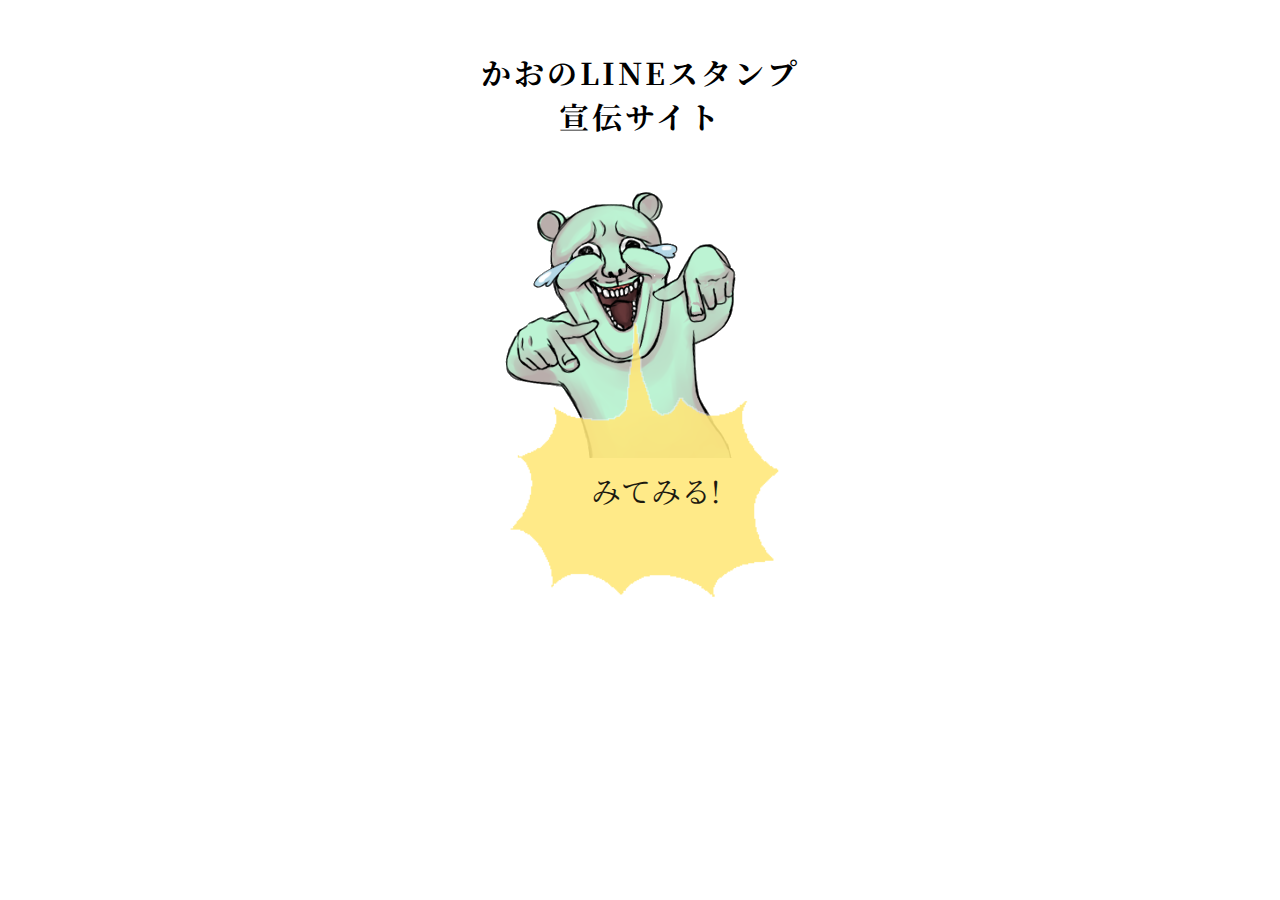
<file: kaoStamp/index.html>
<!DOCTYPE html>
<html lang="ja">
<head>
    <meta charset="utf-8">
    <meta name="viewport" content="width=device-width, initial-scale=1">
    
    <title>かおのスタンプ宣伝サイト</title>
    <link href="https://fonts.googleapis.com/css2?family=Noto+Serif+JP:wght@200&display=swap" rel="stylesheet">
    <link rel="stylesheet" href="css/index.css">
    <link rel="shortcut icon" href="favicon.ico">
</head>
  <header>
  </header>
  <body>
    <div class="container">
      <div class="info">
          <h1 id="target">かおのLINEスタンプ宣伝サイト</h1>
      </div>

    <div class="topimages">
      <div class="image">
        <img id="image" src="img/syugou/syugou1.png" style="display: none">
      </div>
      <div class="hukidashi">
        <img  id="hukidashi" src="hukidashi.png" style="display: none">
         <a href="character.html" id="enter" style="display: none">みてみる!</a>  
      </div>
    </div>
     
    </div>


  <script src="https://ajax.googleapis.com/ajax/libs/jquery/1.12.4/jquery.min.js"></script>
  <script>
     $(function(){
       
    $('#target').children().addBack().contents().each(function() {
      if (this.nodeType == 3) {
      $(this).replaceWith($(this).text().replace(/(\S)/g, '<span>$1</span>')); }
    });    
    for (var i = 0; i <= $('#target').children().size(); i++) {
      $('#target').children().eq(i).delay(100*i).animate({opacity:1},150);
    };

    $('#image').fadeIn(2000);
    setTimeout(function(){$('#hukidashi').fadeIn(500);},2000);
    setTimeout(function(){$('#enter').fadeIn(500);},2000);


    });

  </script>

  </body> 

</html>
</file>
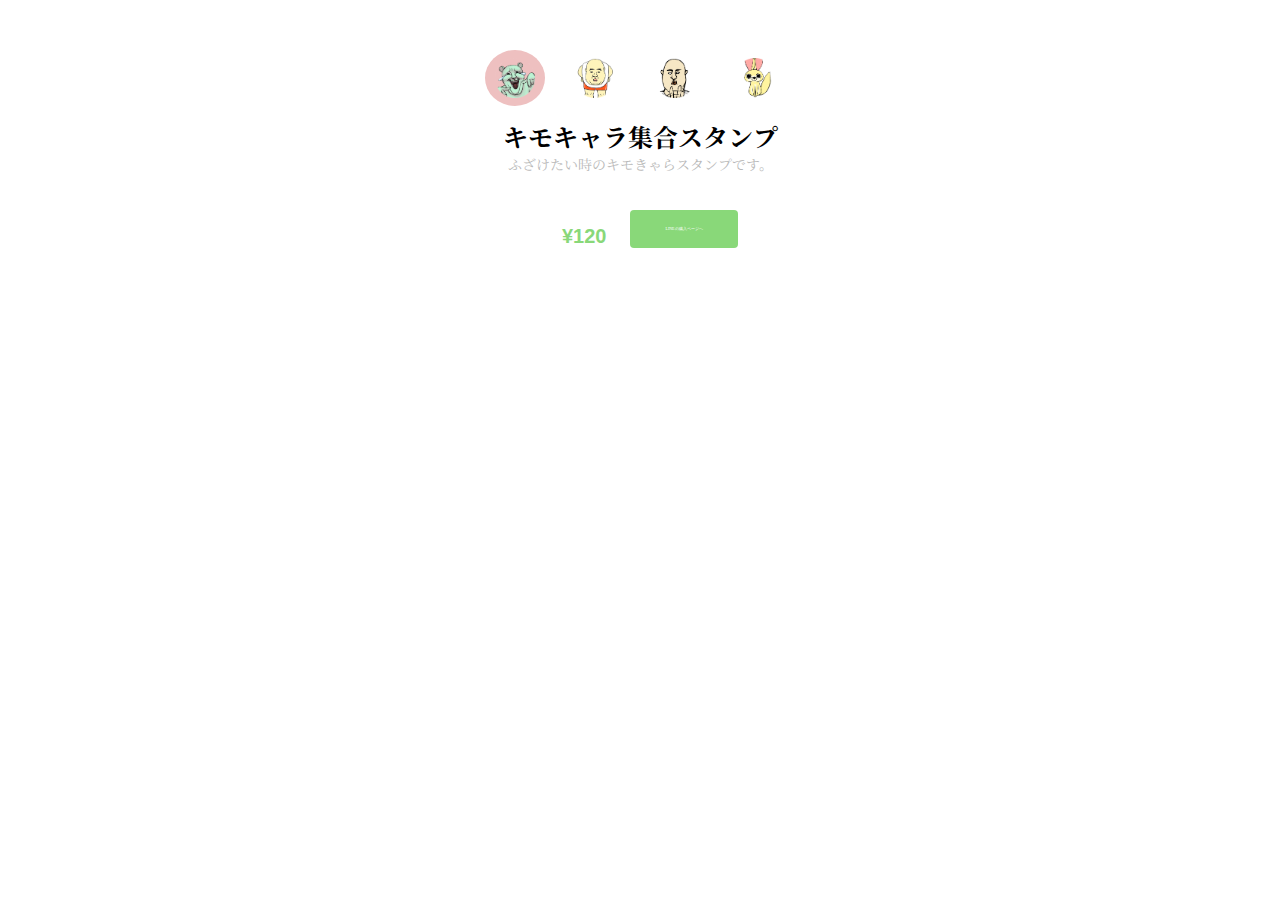
<file: kaoStamp/character.html>
<!DOCTYPE html>
<html lang="ja">
<head>
    <meta charset="utf-8">
    <meta name="viewport" content="width=device-width, initial-scale=1">
    
    <title>スタンプ紹介 - かおのスタンプ宣伝サイト</title>
    <link href="https://fonts.googleapis.com/css2?family=Noto+Serif+JP:wght@200&display=swap" rel="stylesheet">
    <link rel="stylesheet" href="css/character.css">
    <link rel="shortcut icon" href="favicon.ico">
</head>
  <header>
  </header>

  <body>
    <div class="container">
      <ul class="menu">
        <li><a href="" class="active" id="syugou" data-id="syugouinfo"><img src="icon/syugou.png" id="syugou"></a></li>
        <li><a href="" id="tsutomu1" data-id="tsutomu1info"><img src="icon/tsutomu1.png" id="tsutomu1"></a></li>
        <li><a href="" id="tsutomu2" data-id="tsutomu2info"><img src="icon/tsutomu2.png" id="tsutomu2"></a></li>
        <li><a href="" id="fenec" data-id="fenecinfo"><img src="icon/fenec.png" id="fenec"></a></li>
      </ul>

      <section class="content active" id="syugouinfo">
       <div class="info">
        <h1>キモキャラ集合スタンプ</h1>
         <p class="explain">ふざけたい時のキモきゃらスタンプです。</p>

         <img id="main">

        <div class="prices">
         <p class="price">¥120</p>
         <a class="line" href="https://store.line.me/stickershop/product/3914864/ja?from=sticker" target="_blank">LINEの購入ページへ</a>
        </div>
      </div>

      <ul class="thumbnails">
      </ul>
     </section>

     <section class="content" id="tsutomu1info">
      <div class="info">
       <h1>つとむくんの１</h1>
       <p class="explain">つとむくん（知り合いがモデル）のスタンプの１です。</p>

        <img id="main">

      <div class="prices">
       <p class="price">¥120</p>
       <a class="line" href="https://store.line.me/stickershop/product/3858906/ja?from=sticker" target="_blank">LINEの購入ページへ</a>
      </div>
     </div>
     <ul class="thumbnails"></ul>
    </section>


    <section class="content" id="tsutomu2info">
      <div class="info">
        <h1>つとむくんの２
        </h1>
        <p class="explain">つとむくんのスタンプの２です。</p>
 
         <img id="main">
 
       <div class="prices">
        <p class="price">¥120</p>
        <a class="line" href="https://store.line.me/stickershop/product/3828321/ja?from=sticker" target="_blank">LINEの購入ページへ</a>
       </div>
      </div>
      <ul class="thumbnails"></ul>
    </section>
    
    <section class="content" id="fenecinfo">
      <div class="info">
        <h1>フェネックのようなもの</h1>
        <p class="explain">フェネックのようなものです。</p>
 
         <img id="main">
 
       <div class="prices">
        <p class="price">¥120</p>
        <a class="line" href="https://store.line.me/stickershop/product/3848565/ja?from=sticker" target="_blank">LINEの購入ページへ</a>
       </div>
      </div>
      <ul class="thumbnails"></ul>
    </section>
    </div>
    
  <script src="js/main.js"></script>
 
  </body>
  <footer>
  </footer>

</html>
</file>
<file: kaoStamp/css/index.css>
body{
    margin-top:50px;
    height:100%;
}
.container{
  height:650px;
  max-width: 330px;
  margin:50px auto;

}

.topimages{
  position:relative;
}
.images{
  z-index: 1; 
  text-align: center;
}

#hukidashi{
  width:300px;
  z-index: 2;
  position:absolute;
  margin:0;
  top:50%;
  left:20px;
}


#enter{
  z-index: 2;
  position:absolute;
  top:310px;
  left:35%;
  color:black;
  font-family:'Noto Serif JP',"游ゴシック", "ヒラギノ角ゴ Pro", "Hiragino Kaku Gothic Pro", "メイリオ", "Meiryo",'ＭＳ Ｐゴシック', 'MS PGothic', sans-serif;
  font-size:30px;
  text-decoration: none;
}

#enter:hover{
  opacity: 0.5;
}

.info{
  z-index: 0; 
  position:relative;
  display:inline-block;
  letter-spacing: 3px;
  width: 330px;
  text-align: center;
  font-family: 'Noto Serif JP',"游ゴシック", "ヒラギノ角ゴ Pro", "Hiragino Kaku Gothic Pro", "メイリオ", "Meiryo",'ＭＳ Ｐゴシック', 'MS PGothic', sans-serif;
  text-align: center;
  }

.info h1{
  font-size:30px;
  font-weight: bold;
  margin-top:0;
  margin-bottom:20px;
}


.info span{
  opacity: 0;
}

.btn{
  margin-top:20px;
  margin-left:auto;
  margin-right:auto;
  height:50px;
  width:100px;
  border-radius: 10px;
  background-color: #9F9F9F;
}
</file>
<file: kaoStamp/css/character.css>
body{
  font-size:14px;
  margin:0 auto;
}
.container{
  height:650px;
  max-width: 330px;
  margin:50px auto;
}

.menu{
  list-style:none;
  padding:0;
  margin:0;
  display:flex;
  
}
.menu img{
  width:40px;
  vertical-align:bottom;
}

.menu li a{
  display:inline-block;
  width:60px;
  text-align:center;
  padding:8px 0;
  margin:0 10px;
  text-decoration: none;
  line-height:10px;
  border-radius:100%;
  vertical-align:bottom;
  
}

.menu li a.active{
  background: rgb(238, 192, 192);
  border-bottom:none;
}
.menu li a:not(.active):hover{
  opacity:0.5;
  transition: opacity 0.4s;
}

.content.active{
  display:block;
  min-height:300px;
  padding:12px;
}
.content{
  display:none;
}

section{
  text-align:center;
}

.info h1{
  color:black;
  font-family: 'Noto Serif JP',"游ゴシック", "ヒラギノ角ゴ Pro", "Hiragino Kaku Gothic Pro", "メイリオ", "Meiryo",'ＭＳ Ｐゴシック', 'MS PGothic', sans-serif;
  font-size:25px;
  margin:0;
}
.explain{
  color:rgb(184, 184, 184);
  font-family: 'Noto Serif JP',"游ゴシック", "ヒラギノ角ゴ Pro", "Hiragino Kaku Gothic Pro", "メイリオ", "Meiryo",'ＭＳ Ｐゴシック', 'MS PGothic', sans-serif;
  margin:0;
}

.price{
  color:rgb(137, 216, 121);
  font-family: "游ゴシック", "ヒラギノ角ゴ Pro", "Hiragino Kaku Gothic Pro", "メイリオ", "Meiryo",'ＭＳ Ｐゴシック', 'MS PGothic', sans-serif;
  font-size:20px;
  font-weight:bold;
  margin:0 20px;
  display: inline-block;
  vertical-align:bottom;
}

.prices{
  margin-top:20px;
  margin-bottom:20px;
}

.line{
  text-decoration:none;
  font-size:4px;
  color:white;
  background-color:rgb(137, 216, 121);
  line-height:30px;
  display: inline-block;
  padding:4px;
  width:100px;
  border-radius:4px;
}
.line:hover{
  opacity:0.4;
}

#main{
  width:200px;
}

.thumbnails{
  display: grid;
  grid-template-columns:repeat(5,56px);
  gap:5px;
}
.thumbnails li{
  cursor:pointer;
  opacity:0.4;
}
.thumbnails li:hover,.thumbnails li.current{
  opacity:1;
}

ul{
  list-style: none;
  padding: 0;
  margin: 0;
}

.thumbnails img{
  width:56px;
}
</file>
